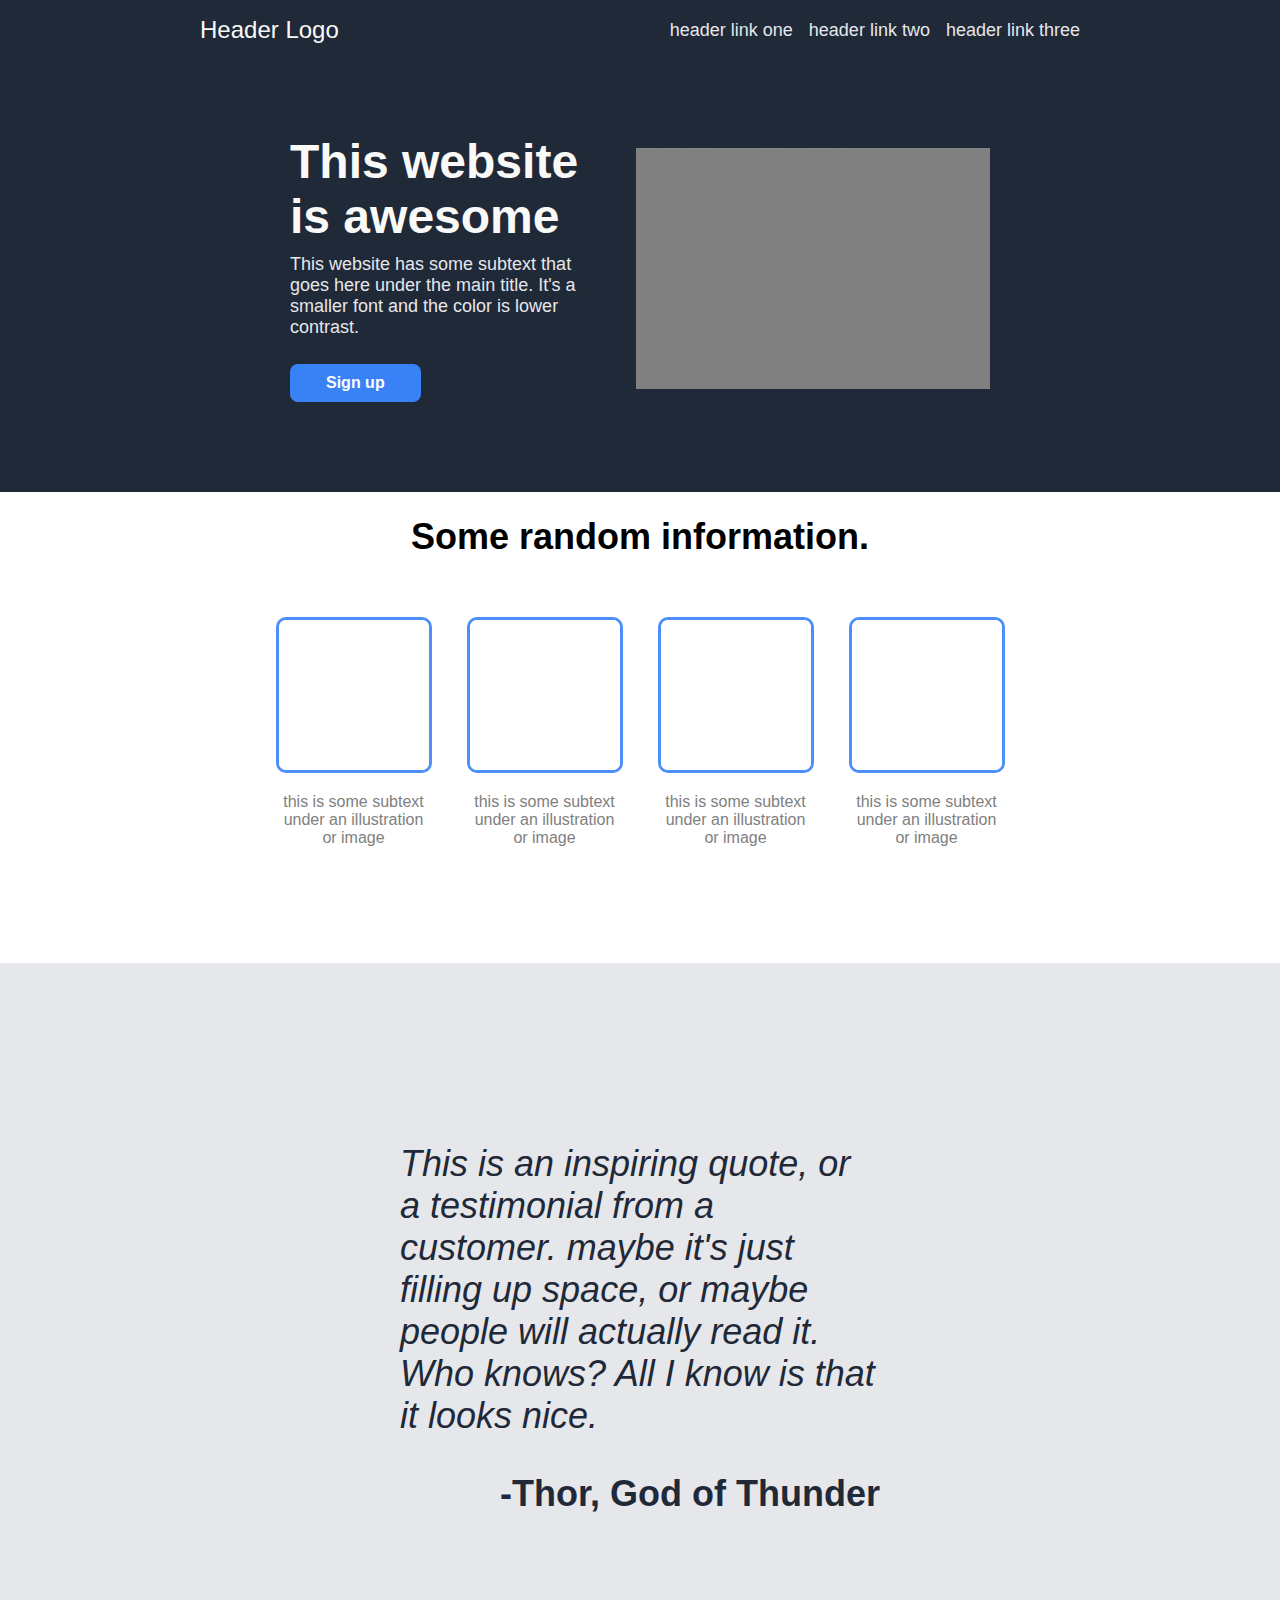
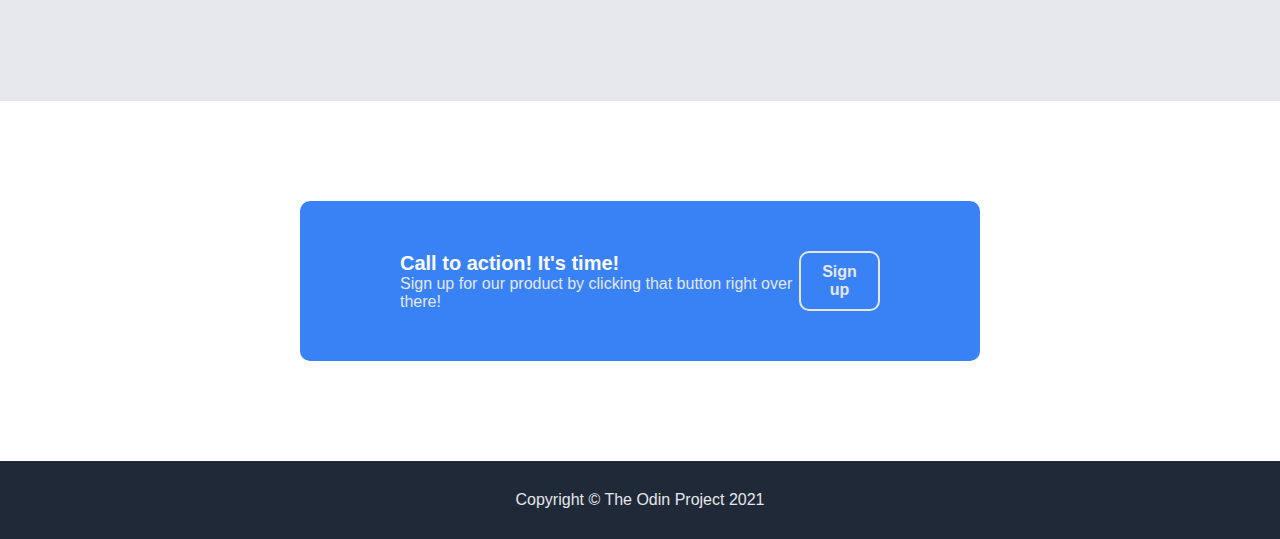
<file: index.html>
<!DOCTYPE html>
<html lang="en">

<head>
    <meta charset="UTF-8">
    <meta http-equiv="X-UA-Compatible" content="IE=edge">
    <meta name="viewport" content="width=device-width, initial-scale=1.0">
    <title>Landing Page</title>
    <link rel="stylesheet" href="style.css">
</head>

<body>
    <div class="container1">
        <div class="header">
            <div class="headerlogo">
                Header Logo
            </div>
            <ul>
                <li><a href="">header link one</a></li>
                <li><a href="">header link two</a></li>
                <li><a href="">header link three</a></li>
            </ul>
        </div>
        <div class="hero-container">
            <div class="hero-text-container">
                <div class="main-text-container">
                    This website is awesome
                </div>
                <div class="secondary-text-container">
                    This website has some subtext that goes here under the main title. It's a smaller font and the color is lower contrast.
                </div>
                <button class="signup">Sign up</button>
            </div>
            <img src="images/gray.jpg" alt="grayimage">
        </div>
    </div>
    <div class="container2">
        <h1>Some random information.</h1>
        <div class="boxes">
            <div class="box1">
                <img src="images/white.jpg" alt="whiteimage">
                <p>this is some subtext under an illustration or image</p>
            </div>
            <div class="box2">
                <img src="images/white.jpg" alt="whiteimage">
                <p>this is some subtext under an illustration or image</p>
            </div>
            <div class="box3">
                <img src="images/white.jpg" alt="whiteimage">
                <p>this is some subtext under an illustration or image</p>

            </div>
            <div class="box4">
                <img src="images/white.jpg" alt="whiteimage">
                <p>this is some subtext under an illustration or image</p>
            </div>
        </div>
    </div>
    <div class="container3">
        <h2> This is an inspiring quote, or a testimonial from a customer. maybe it's just filling up space, or maybe people will actually read it. Who knows? All I know is that it looks nice.
        </h2>
        <h3>
            -Thor, God of Thunder
        </h3>
    </div>
    <div class="container4">
        <div class="content-container">
            <div class="call-text-container">
                <h4>Call to action! It's time!</h4>
                <h5>Sign up for our product by clicking that button right over there!</h5>
            </div>
            <button>Sign up</button>
        </div>
    </div>
    <div class="footer">
        <h5>Copyright © The Odin Project 2021</h5>
    </div>
</body>

</html>
</file>
<file: style.css>
body {
    display: flex;
    flex-direction: column;
    font-family: -apple-system, BlinkMacSystemFont, 'Segoe UI', Roboto, Oxygen, Ubuntu, Cantarell, 'Open Sans', 'Helvetica Neue', sans-serif;
    margin: 0;
}

.container1 {
    padding-top: 16px;
    background-color: #1f2937;
    padding-left: 200px;
    padding-right: 200px;
    display: flex;
    flex-direction: column;
}

.header {
    display: flex;
    justify-content: space-between;
    align-items: center;
}

.headerlogo {
    color: #F9FAf8;
    font-size: 24px;
    font-weight: 500;
}

ul {
    list-style-type: none;
    margin: 0;
    padding: 0;
    display: flex;
    gap: 16px;
}

a {
    text-decoration: none;
    color: #E5E7EB;
    font-size: 18px;
}

.hero-container {
    display: flex;
    padding: 90px;
    justify-content: center;
    align-items: center;
    gap: 50px;
}

.hero-text-container {
    flex: 1;
}

.main-text-container {
    font-size: 48px;
    font-weight: bold;
    color: #f9FAF8;
    margin-bottom: 10px;
}

.secondary-text-container {
    font-size: 18px;
    color: #E5E7EB;
    margin-bottom: 26px;
}

.hero-container img {
    flex: 1;
}

.signup {
    background-color: #3882F6;
    padding: 10px;
    border: none;
    padding-left: 36px;
    padding-right: 36px;
    color: white;
    border-radius: 8px;
    font-weight: bold;
    font-size: medium;
}

.container2 {
    display: flex;
    flex-direction: column;
    justify-content: space-between;
    align-items: center;
}

h1 {
    font-size: 36px;
    font-weight: bolder;
}

.boxes {
    display: flex;
    justify-content: space-between;
    align-items: center;
    gap: 35px;
    margin-top: 35px;
    margin-bottom: 100px;
}

.boxes img {
    border: 3px solid #4c8efa;
    border-radius: 10px;
    width: 150px;
    height: 150px;
}

.box1 {
    display: block;
    text-align: center;
    max-width: 156px;
}

.box2 {
    display: block;
    text-align: center;
    max-width: 156px;
}

.box3 {
    display: block;
    text-align: center;
    max-width: 156px;
}

.box4 {
    display: block;
    text-align: center;
    max-width: 156px;
}

p {
    color: gray;
}

.container3 {
    background-color: #e5e7eb;
    color: #1f2937;
    padding-top: 150px;
    padding-bottom: 150px;
    padding-left: 400px;
    padding-right: 400px;
    display: block;
}

h2 {
    font-size: 36px;
    font-style: italic;
    font-weight: lighter;
}

h3 {
    font-size: 36px;
    text-align: right;
    font-weight: 600;
}

.container4 {
    padding-top: 100px;
    padding-bottom: 100px;
    padding-left: 300px;
    padding-right: 300px;
    align-items: center;
    justify-content: center;
}

.content-container {
    background-color: #3882f6;
    display: flex;
    justify-content: center;
    align-items: center;
    padding-top: 50px;
    padding-bottom: 50px;
    padding-left: 100px;
    padding-right: 100px;
    border-radius: 10px;
}

.content-container button {
    flex: 1;
    background-color: #3882f6;
    border-radius: 10px;
    border: 2px solid #E5E7EB;
    color: #E5E7EB;
    padding: 10px;
    font-weight: bolder;
    font-size: 16px;
}

.call-text-container {
    flex: 7;
}

h4 {
    color: #F9FAf8;
    font-size: 20px;
    font-weight: 500;
    margin: 0;
    padding: 0;
    font-weight: bold;
}

h5 {
    font-size: 16px;
    color: #E5E7EB;
    margin: 0;
    padding: 0;
    font-weight: 200;
}

.footer {
    background-color: #1f2937;
    padding-top: 30px;
    padding-bottom: 30px;
    align-items: center;
    justify-content: center;
    text-align: center;
}
</file>
